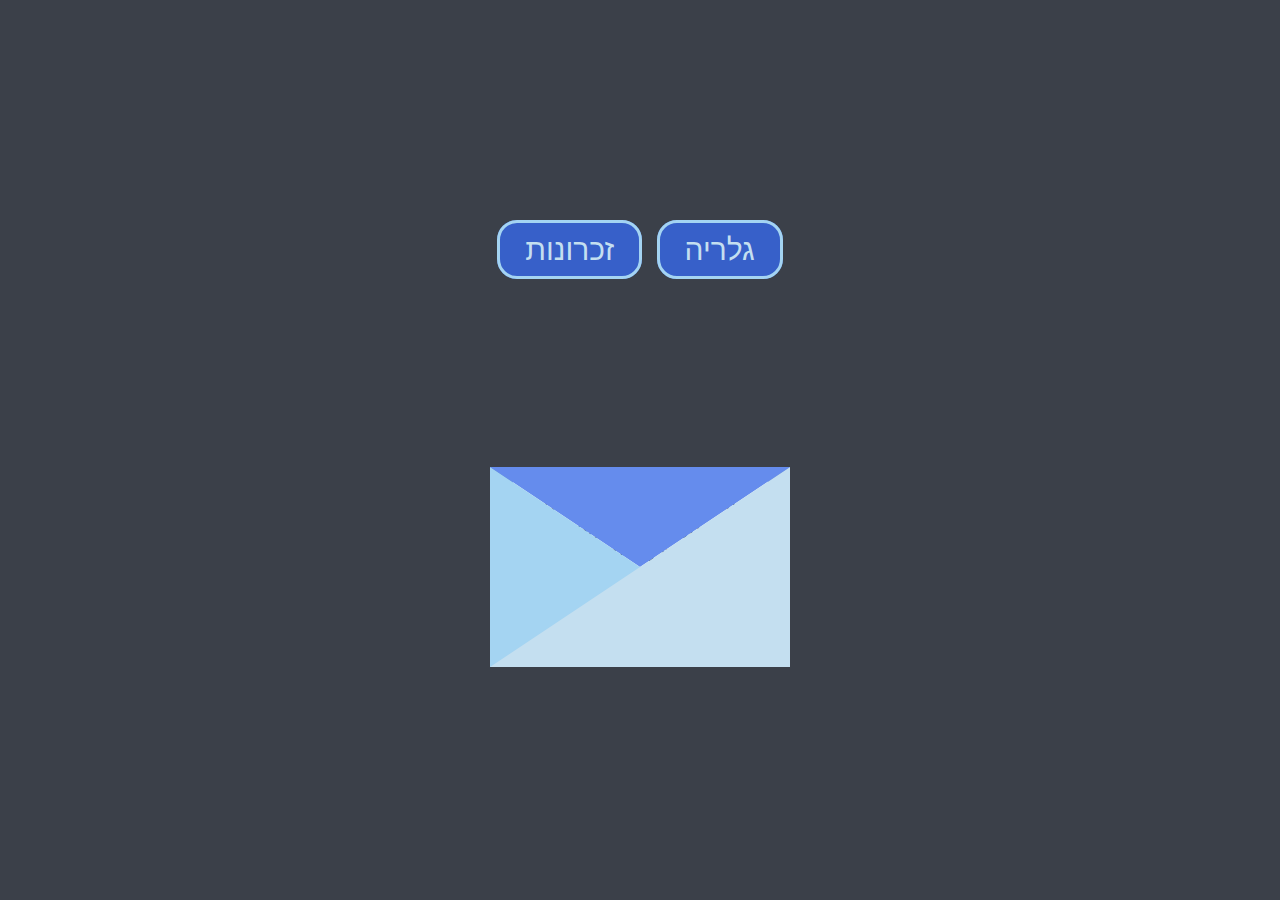
<file: My&Rini/Index.html>
<!DOCTYPE html>
<html lang="en">
    <head>
        <meta charset="UTF-8">
        <meta name="viewport" content="width=device-width, initial-scale=1.0">
        <title>Home || ILoveRini</title>

        <link rel="stylesheet" href="styles/homeStyle.css">
    </head>

    <body>
        <div class="menu">
            <a href="Gallery.html">גלריה</a>
            <a href="Memorys.html">זכרונות</a>
        </div>

        <div class="wrapper">
            <div class="lid one"></div>
            <div class="lid two"></div>
            <div class="envelope"></div>
            <div class="letter">
                <p class="letterTitle">לריני שלי</p>
                <p class="letterText">
                    אני אוהב אותך ועשיתי לנו משהו קטן שיחזיק
                     לעוד כמה שנים, ותכנסי לכאן שאת מתגעגעת</p>
            </div>
        </div>

    </body>
</html>
</file>
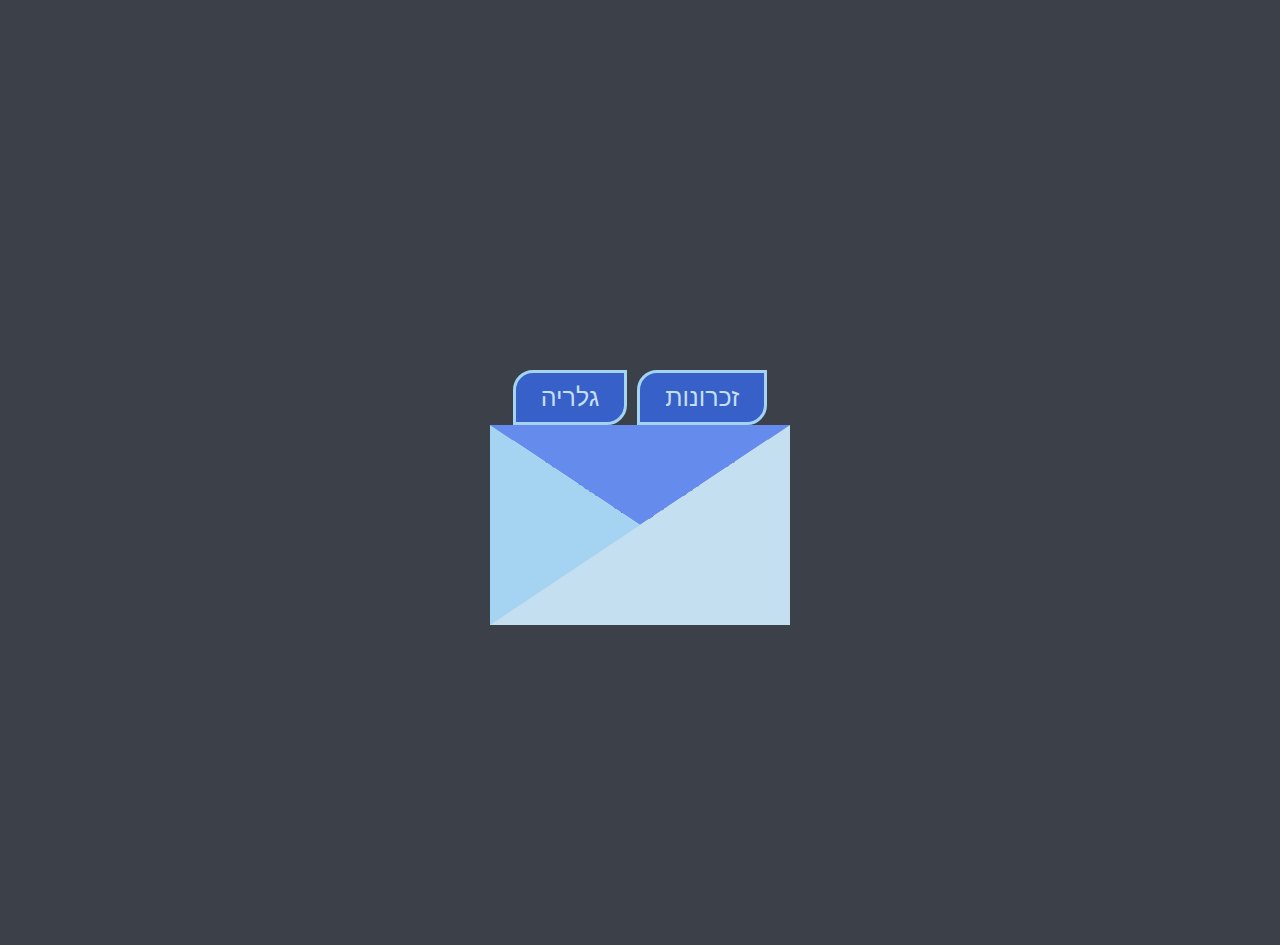
<file: Home.html>
<!DOCTYPE html>
<html lang="en">
    <head>
        <meta charset="UTF-8">
        <meta name="viewport" content="width=device-width, initial-scale=1.0">
        <title>Home || ILoveRini</title>

        <link rel="stylesheet" href="styles/homeStyle.css">
    </head>

    <body>
        <div class="menu">
            <a href="Gallery.html">גלריה</a>
            <a href="Memorys.html">זכרונות</a>
        </div>

        <div class="wrapper">
            <div class="lid one"></div>
            <div class="lid two"></div>
            <div class="envelope"></div>
            <div class="letter">
                <p class="letterTitle">לריני שלי</p>
                <p class="letterText">
                    אני אוהב אותך ועשיתי לנו משהו קטן שיחזיק
                     לעוד כמה שנים, ותכנסי לכאן שאת מתגעגעת</p>
            </div>
        </div>

    </body>
</html>
</file>
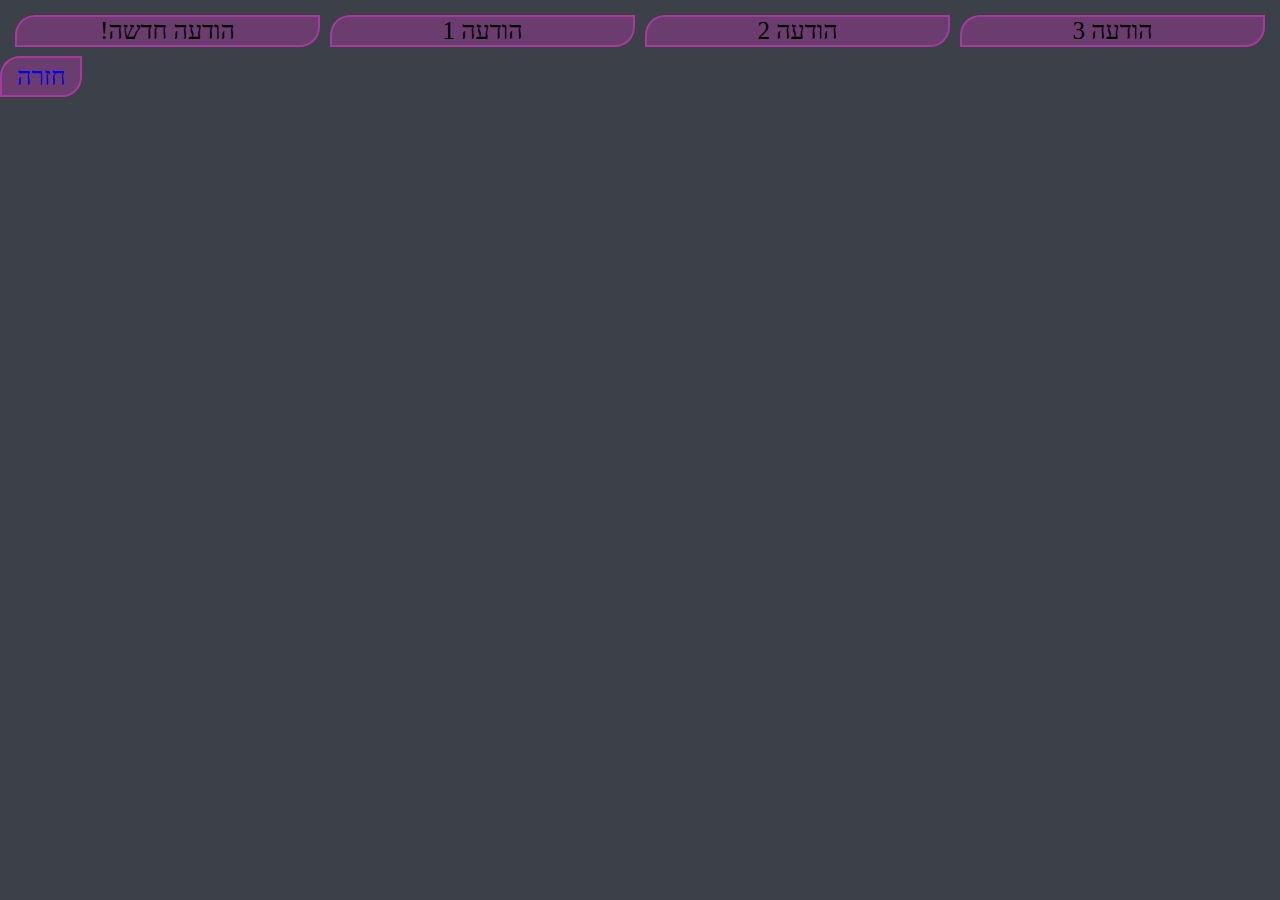
<file: oldChat.html>
<!DOCTYPE html>
<html lang="en">
   <head>
      <meta charset="UTF-8">
      <meta name="viewport" content="width=device-width, initial-scale=1.0">
      <title>oldChat || ILoveRini</title>

      <link rel="stylesheet" href="styles/oldchatStyle.css">
   </head>

   <body>
      <script>
         //alert("בגלל מה שקרה לך עם הטלפון הבטחתי לך שנעבור על זה ביחד");
      </script>

      <div id="massageCon" class="massageCon">
         <div onclick="openMassage(0)" class="massage">!הודעה חדשה</div>
         <div onclick="openMassage(1)" class="massage">הודעה 1</div>
         <div onclick="openMassage(2)" class="massage">הודעה 2</div>
         <div onclick="openMassage(3)" class="massage">הודעה 3</div>
      </div>

      <div id="backMassagecon" class="backBotton">
         <a href="index.html">חזרה</a>
      </div>

      <div id="massages" class="massages">
         <p id="massage0">
            לכתוב הודעה חדשה!
         </p>

         <p id="massage1">אורין אני באמת נזכר בשיחות הראשונות שלנו
             ומאז הבנתי שאת ממש מיוחדת ושאני רוצה
             אותך ולא היה לי אכפת המרחק ומאז שראיתי אותך ודיברתי איתך על הספסל
             המסריח הזה בביג (שהיה אחד הכיפים) אמרתי לעצמי שאני יעשה הכל בשביל
             שהקשר הזה יהיה ואני רואה שזה היה החלטה שווה ואני שמח שאת איתי כיף
             לי איתך ולא מזמן גם אפילו התאהבתי 🤏🏿 ובאמת שיש בך את כל מה שחיפשתי
             באישה ואני אוהב אותך!!!! ואל תחשבי לשנייה אחרת בגלל זה אני חופר לך
             ואני אשמח שתגידי לי כל מה שיושב לך ככה שאני יוכל לעזור לך שיהיה לך הכי
             טוב ואני עכשיו קצת עייף אז לילה טוב אורין❤️❤️❤️ שיהיה לך לילה מטורףףףף
             ואני מדמיין שאת לידי זה עושה לי קצת טוב ושתדעי שהיום כל פעם שאני פותח את
             הטלפון אני בוהה במסך כמו חמור עליך אז לילה טוב שיהיה לך שביט❤️
         </p>

         <p id="massage2">אורין תראי אין לי יותר מידי מה להגיד לך
             חוץ מזה שאני אוהב אותך ואני תמיד רוצה להיות לידך וכל פעם
             שאת עצובה שמחה וגם שמשעמם לך אני רוצה לדעת כי את חשובה לי
             ואני שמח שאת משתפת אותי על איך שעובר לך היום וגם אני שמח
             שיש לי עם מי לשתף איך עבר לי היום ומהדייט הראשון קיוויתי 
            שילך בינינו ואז בדייט השני הבנתי שאני מחבב אותך ++ ומאז אני
             לא מפסיק לחשוב עליך… תראי, את יפה מצחיקה מבינה אותי מקשיבה
             לי וכיף לי איתך את באמת כל מה שחיפשתי באישה ואני כל כך שמח 
            שהכרתי אותך באמת!!!! וכל יום שאני פוגש אותך הוא יותר טוב מהשני
             וזה ששלחתי לך סרטון של אנשים רואים סרט ביחד בבית והקשבת לי 
            ועשינו את זה בדייט אחרי מראה עד כמה שזה חשוב לך וכמה שאת מקשיבה
             לי ואני מאוד שמח שזה ככה ואני רוצה להיות איתך עוד ולדבר
             איתך כמה שרק אפשר גם אם לפעמים אין מה להגיד אני עדין רוצה
             לשמוע אותך והיום יום האהבה ואני קצת בבאסה שאני לא לידך
             רציתי להביא לך משהו אבל כנראה נדחה את זה ליום שלישי…
             ושתדעי שאני תמיד כאן בשבילך לא משנה מה תרצי ואם חסר
             לך משהו או כל דבר אחר אני כאן!!! ואני מאוד אוהב אותך❤️❤️
         </p>

         <p id="massage3">אני מתגעגע ואני רוצה
             להיות איתך ושאני חושב על זה אני ממש רוצה לעשות איתך איזה
             טיול או משהו אבל אל תדאגי זה יקרה מתישהו ואני גם תמיד אומר
             לעצמי שיש לי מזל שהכרתי אותך כי אין לי מושג מה הייתי
             עושה אם לא היה לי אותך כי יש לי למה לצפות שאני
             חוזר לבית וגם יש לי עם מי לדבר כי לפני זה לא היה
             לי עם מי לדבר באמת ואני עכשיו הולך לישון אז לילה
             טוב ותעדכני אותי מתי שאת הולכת לישון למרות שאני
             יהיה רדום ואני אוהב אותך אורין את ממש חשובה לי❤️🐧
         </p>

         <div id="massageBackBotton" class="backBotton">
            <a href="oldChat.html">חזרה</a>
            <a href="index.html">בית</a>
         </div>
         
      </div>

      <script src="script.js"></script>
   </body>
</html>
</file>
<file: My&Rini/styles/homeStyle.css>
*{
   margin: 0px;
   padding: 0px;
   box-sizing: border-box;
}

body{
   background-color:#3B4049 ;
   font-family: Arial, Helvetica, sans-serif;
   display: flex;
   width: 100%;
   height: 100vh;
   justify-content: center;
   align-items: center;
   flex-direction: column;
}

.wrapper{
   width: 300px;
   height: 200px;
   background-color: #3760c9;
   position: relative;
   display: flex;
   justify-content: center;
   align-items: center;
   z-index: 0;
}
.letter{
   position: absolute;
   top: 0px;
   width: 85%;
   height: 85%;
   background-color: white;
   border-radius: 15px;
   z-index: 2;
   transition: 0.5s;
}
.letterTitle{
   text-align: center;
   font-size: 23px;
   margin-top: 3px;
   color: black;
   text-decoration:underline;
}
.letterText{
   text-align: center;
   font-size: 20px;
   color: black;
   margin-left: 10px;
   margin-right: 15px;
}
.envelope{
   position: absolute;
   height: 100%;
   width: 100%;
   top: 0;
   left: 0;
   border-top: 100px solid transparent;
   border-right: 150px solid #c4dff0;
   border-bottom: 100px solid #c4dff0;
   border-left: 150px solid #a4d4f2;
   z-index: 3;
}
.lid{
   position: absolute;
   height: 100%;
   width: 100%;
   top: 0;
   left: 0;
   border-right: 150px solid transparent;
   border-bottom: 100px solid transparent;
   border-left: 150px solid transparent;
   transform-origin: top;
   transition: transform 0.25s linear;
}
.lid.one{
   border-top: 100px solid #658ced;
   transform: rotateX(0deg);
   z-index: 3;
   transition-delay: 0.75s;
}
.lid.two{
   border-top: 100px solid #3760c9;
   transform: rotateX(90deg);
   z-index: 1;
   transition-delay: 0.50s;
}

.wrapper:hover .lid.one{
   transform: rotateX(90deg);
   transition-delay: 0s;
}
.wrapper:hover .lid.two{
   transform: rotateX(180deg);
   transition-delay: 0.25s;
}

.wrapper:hover .letter{
   transform: translateY(-50px);
   transition-delay: 0.5s;
}

.menu{
   top: 0;
   padding-bottom: 200px;
}
.menu a{
   text-decoration: none;
   font-size: 30px;
   background-color:#3760c9;
   color:#c4dff0;
   padding: 10px 25px 10px 25px;
   border-radius: 20px;
   border: 3px solid #a4d4f2;
   margin: 5px;
}
</file>
<file: styles/homeStyle.css>
*{
   margin: 0px;
   padding: 0px;
   box-sizing: border-box;
}

body{
   background-color:#3B4049 ;
   font-family: Arial, Helvetica, sans-serif;
   display: flex;
   width: 100%;
   height: 105vh;
   justify-content: center;
   align-items: center;
   flex-direction: column;
   scroll-behavior: smooth;
}

.wrapper{
   width: 300px;
   height: 200px;
   background-color: #3760c9;
   position: relative;
   display: flex;
   justify-content: center;
   align-items: center;
   z-index: 0;
}
.letter{
   position: absolute;
   top: 0px;
   width: 85%;
   height: 85%;
   background-color: white;
   border-radius: 15px;
   z-index: 2;
   transition: 0.5s;
}
.letterTitle{
   text-align: center;
   font-size: 23px;
   margin-top: 3px;
   color: black;
   text-decoration:underline;
}
.letterText{
   text-align: center;
   font-size: 20px;
   color: black;
   margin-left: 10px;
   margin-right: 15px;
}
.envelope{
   position: absolute;
   height: 100%;
   width: 100%;
   top: 0;
   left: 0;
   border-top: 100px solid transparent;
   border-right: 150px solid #c4dff0;
   border-bottom: 100px solid #c4dff0;
   border-left: 150px solid #a4d4f2;
   z-index: 3;
}
.lid{
   position: absolute;
   height: 100%;
   width: 100%;
   top: 0;
   left: 0;
   border-right: 150px solid transparent;
   border-bottom: 100px solid transparent;
   border-left: 150px solid transparent;
   transform-origin: top;
   transition: transform 0.25s linear;
}
.lid.one{
   border-top: 100px solid #658ced;
   transform: rotateX(0deg);
   z-index: 3;
   transition-delay: 0.75s;
}
.lid.two{
   border-top: 100px solid #3760c9;
   transform: rotateX(90deg);
   z-index: 1;
   transition-delay: 0.50s;
}

.wrapper:hover .lid.one{
   transform: rotateX(90deg);
   transition-delay: 0s;
}
.wrapper:hover .lid.two{
   transform: rotateX(180deg);
   transition-delay: 0.25s;
}

.wrapper:hover .letter{
   transform: translateY(-50px);
   transition-delay: 0.5s;
}

.menu{
   display: flex;
   justify-content: center;
   align-items: center;
   top: 0;
   padding-top: 50px;
   z-index: 999;
}
.menu a{
   text-decoration: none;
   font-size: 25px;
   background-color:#3760c9;
   color:#c4dff0;
   padding: 10px 25px 10px 25px;
   border-radius: 20px 0px 20px 0px;
   border: 3px solid #a4d4f2;
   margin: 0px 5px 0px 5px;
   z-index: 999;
}

.homeImges{
   display: flex;
   margin-top: 30px;
   gap: 20px;
}
.homeImges img{
   width: 100%;
   height: 150px;
   object-fit:cover;
   cursor: pointer;
   border: 1px solid #c4dff0;
   transition: transform 0.2s;
}

.indexPopup{
   display: none;
}
.indexPopup img{
   max-width: 95vw;
   max-height: 85vh;
   margin-top: 30px;
   object-fit: contain;
}
.indexPopup .close{
   position: absolute;
   top: 20px;
   left: 20px;
   color: white;
   font-size: 30px;
   cursor: pointer;
}
</file>
<file: styles/oldchatStyle.css>
body{
   background-color: #3B4049;
   font-family: Arial, sans-serif;
   margin: 0px;
   padding: 0px;
   font-size: 25px;
}

.massageCon{
   display: flex;
   justify-items: center;
   gap: 10px;
   margin: 15px;
   text-align: center;
}
.massageCon .massage{
   background-color: #c937ba57;
   width: 100%;
   border-radius: 20px 0px 20px 0px;
   border: 2px solid #c937baa1;
   font-family:Verdana;
}
.massages{
   display: none;
   top: 0px;
   flex-direction: column;
   text-align: center;
   font-size: 25px;
   background-color: #c937ba46;
   margin: 20px 20px;
   border-radius: 50px 0px 50px 0px;
   padding: 10px 20px;
   justify-content: center;
}
.massages p {
   display: none;
}
.backBotton{
   margin-bottom: 25px;
}
.backBotton a{
   background-color: #c937ba57;
   width: 100%;
   border-radius: 20px 0px 20px 0px;
   border: 2px solid #c937baa1;
   font-family:Verdana;
   text-decoration: none;
   padding: 5px 15px;
}
</file>
